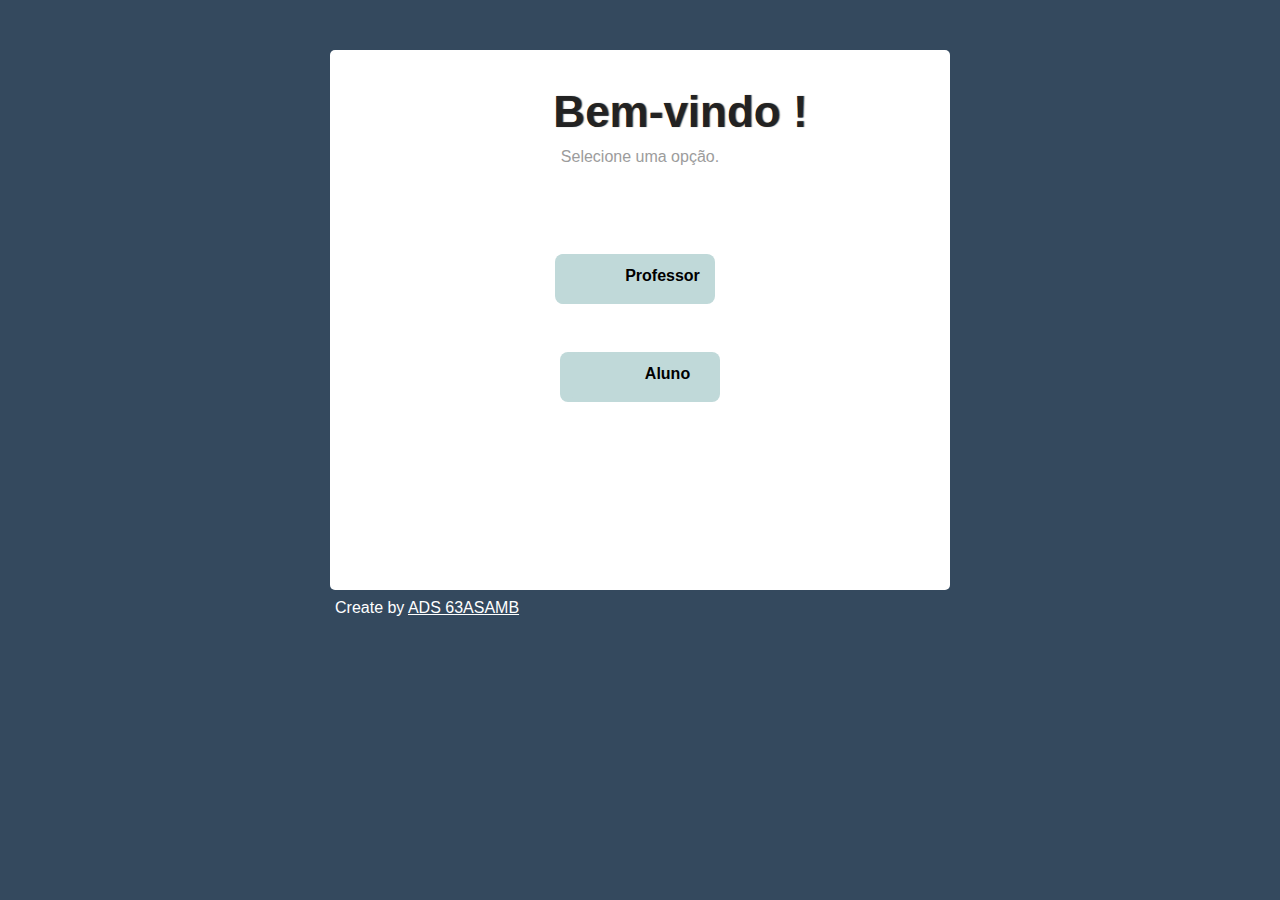
<file: Tela Login/Login A+P/Loginescolha.html>
<!DOCTYPE html>
<html lang="en" >

<head>

  <meta charset="UTF-8">
  <title>Login FutureFit</title>
  
  
  
      <link rel="stylesheet" href="css/style.css">

  
</head>

<body>

  <div id="wrapper" text align="center">
<div class="join">&nbsp;&nbsp;&nbsp;&nbsp;&nbsp;&nbsp;&nbsp;&nbsp;&nbsp;&nbsp;&nbsp;&nbsp;&nbsp;&nbsp;&nbsp;Bem-vindo !</div>
    	<div class="lock"></div>
	        <div class="clr"></div>
    	    	<div class="login-options">Selecione uma opção.</div><br /> <br /><br /> <br />
                	                  
    <a class="professor" href="../Login Professor/escolhaprofessor.html" >Professor</a><br /> <br /><br /> <br />                                          
                    
<a class="aluno" href="../Login Aluno/escolhaaluno.html" >Aluno</a><br />
                </div>
</div>
<div class="footer">Create by <a  href="../../index_professor.html" target="_blank">ADS 63ASAMB</a></div>
  
  

</body>

</html>
</file>
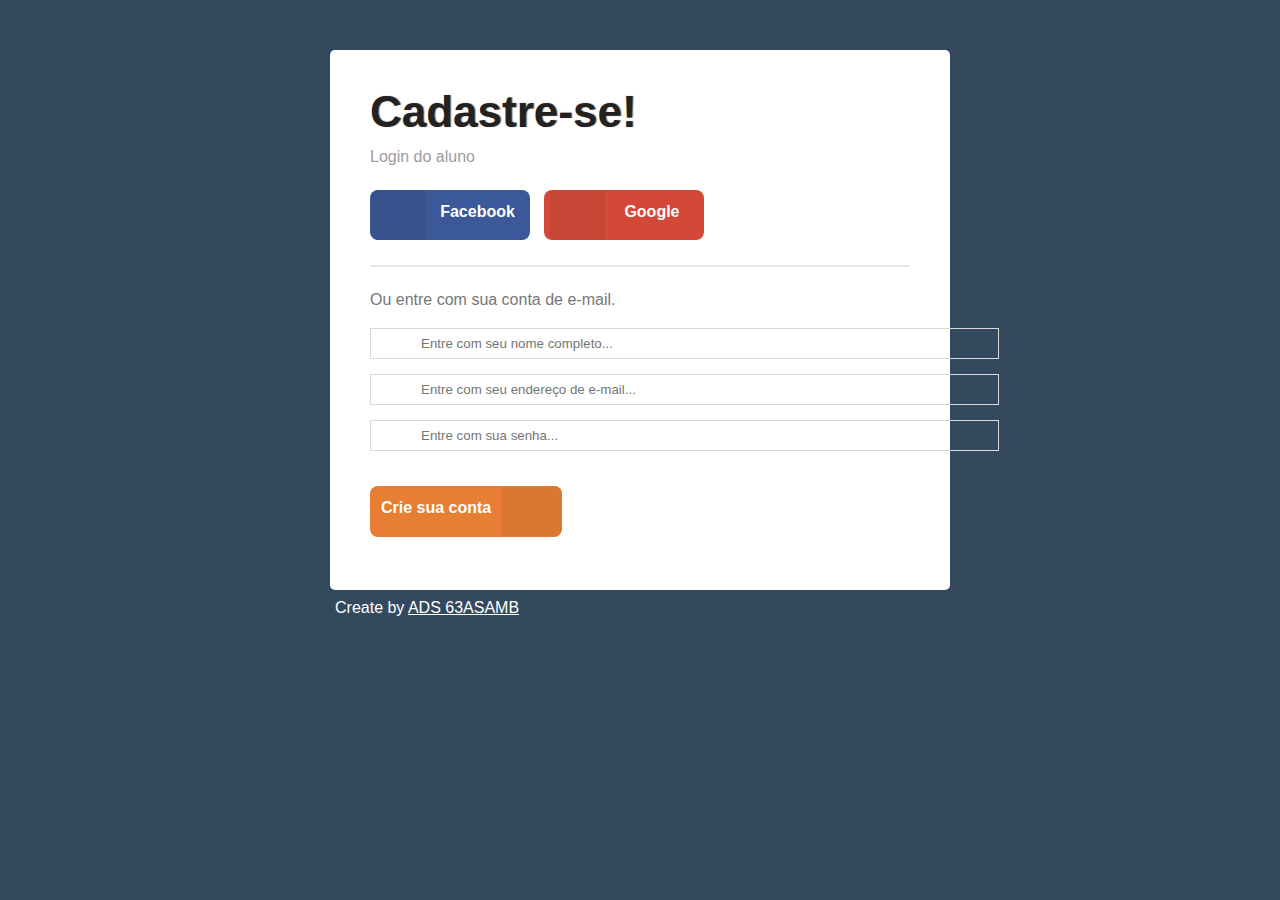
<file: Tela Login/Login Aluno/escolhaaluno.html>
<!DOCTYPE html>
<html lang="en" >

<head>
  <meta charset="UTF-8">
  <title>Login FutureFit</title>
  
  
  
      <link rel="stylesheet" href="css/style.css">

  
</head>

<body>

  <div id="wrapper">
	<div class="join">Cadastre-se!</div>
    	<div class="lock"></div>
	        <div class="clr"></div>
    	    	<div class="login-options">Login do aluno</div>
                	<a class="facebook" href="#">Facebook</a>
                    <a class="google" href="#">Google</a>
                    <div class="clr"><hr /></div>
                    		<div class="mail-text">Ou entre com sua conta de e-mail.</div>
                            		<div class="forms">
                                    <form action="" method="get" name="register">
                                    <input name="fullname" type="text" placeholder="Entre com seu nome completo..." size="70" onClick="border: 1px solid #30a8da;" id="username"/>
                                    <input name="email" type="text" placeholder="Entre com seu endereço de e-mail..." size="70" onClick="border: 1px solid #30a8da;" id="mail"/>
                                    <input name="password" type="password" placeholder="Entre com sua senha..." size="70" onClick="border: 1px solid #30a8da;" id="password"/>
                                    </form>
                                    </div>
						<a class="create-acc" href="../../index.html" >Crie sua conta</a>
</div>
<div class="footer">Create by <a href="../../index.html" target="_blank">ADS 63ASAMB</a></div>
  
  

</body>

</html>
</file>
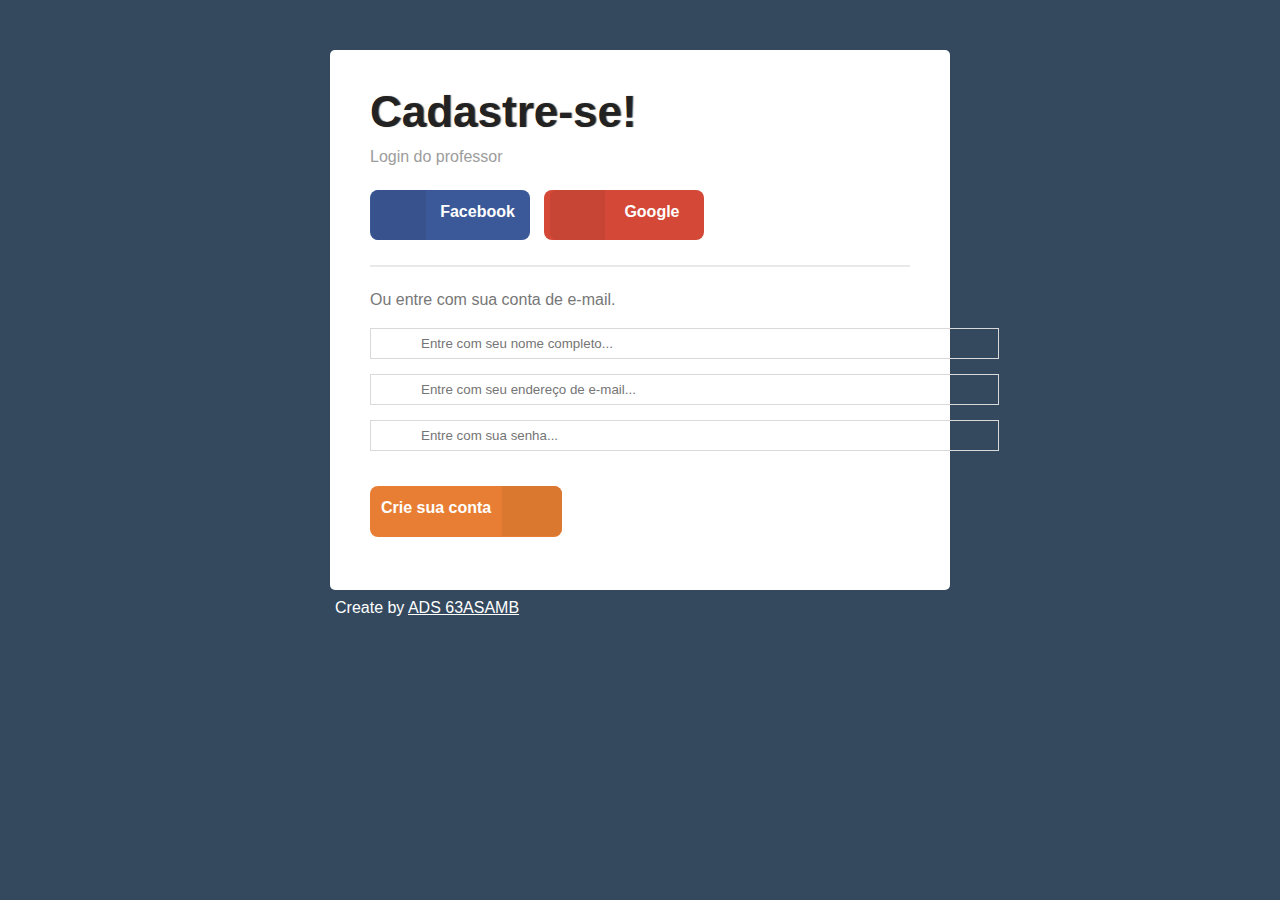
<file: Tela Login/Login Professor/escolhaprofessor.html>
<!DOCTYPE html>
<html lang="en" >

<head>
  <meta charset="UTF-8">
  <title>Login FutureFit</title>
  
  
  
      <link rel="stylesheet" href="css/style.css">

  
</head>

<body>

  <div id="wrapper">
	<div class="join">Cadastre-se!</div>
    	<div class="lock"></div>
	        <div class="clr"></div>
    	    	<div class="login-options">Login do professor</div>
                	<a class="facebook" href="#">Facebook</a>
                    <a class="google" href="#">Google</a>
                    <div class="clr"><hr /></div>
                    		<div class="mail-text">Ou entre com sua conta de e-mail.</div>
                            		<div class="forms">
                                    <form action="" method="get" name="register">
                                    <input name="fullname" type="text" placeholder="Entre com seu nome completo..." size="70" onClick="border: 1px solid #30a8da;" id="username"/>
                                    <input name="email" type="text" placeholder="Entre com seu endereço de e-mail..." size="70" onClick="border: 1px solid #30a8da;" id="mail"/>
                                    <input name="password" type="password" placeholder="Entre com sua senha..." size="70" onClick="border: 1px solid #30a8da;" id="password"/>
                                    </form>
                                    </div>
						<a class="create-acc" href="../../index_professor.html" >Crie sua conta</a>
</div>
<div class="footer">Create by <a href="#" target="_blank">ADS 63ASAMB</a></div>
  
  

</body>

</html>
</file>
<file: Tela Login/Login A+P/css/style.css>
html, body, div, span, applet, object, iframe,
h1, h2, h3, h4, h5, h6, p, blockquote, pre,
a, abbr, acronym, address, big, cite, code,
del, dfn, em, img, ins, kbd, q, s, samp,
small, strike, strong, sub, sup, tt, var,
b, u, i, center,
dl, dt, dd, ol, ul, li,
fieldset, form, label, legend,
table, caption, tbody, tfoot, thead, tr, th, td,
article, aside, canvas, details, embed, 
figure, figcaption, footer, header, hgroup, 
menu, nav, output, ruby, section, summary,
time, mark, audio, video {
	margin: 0;
	padding: 0;
	border: 0;
	font-size: 100%;
	font: inherit;
	vertical-align: baseline;
}
/* HTML5 display-role reset for older browsers */
article, aside, details, figcaption, figure, 
footer, header, hgroup, menu, nav, section {
	display: block;
}
body {
	line-height: 1;
}
ol, ul {
	list-style: none;
}
blockquote, q {
	quotes: none;
}
blockquote:before, blockquote:after,
q:before, q:after {
	content: '';
	content: none;
}
table {
	border-collapse: collapse;
	border-spacing: 0;
}

/* Reset End */
.clr { clear: both;}
body {
	background: #34495e;
	margin: 0 auto;
	padding: 0 auto;
	font-family: 'Open Sans', sans-serif;
	color: #777;
	font-weight:300;
	font-size: 16px;
}
#wrapper {
	margin: 50px auto;
	width: 540px;
	height:460px;
	background: #fff;
	-webkit-border-radius: 5px;
	-moz-border-radius: 5px;
	-o-border-radius: 5px;
	-ms-border-radius: 5px;
	border-radius: 5px;
	padding: 40px;
}

.join {
	color: #222;
	font-size: 44px;
	font-weight:700;
	float: left;
	text-shadow: 1px 0 1px #777;
}
.lock {
	float: right;
	background:url("https://i.imgur.com/Jsq8WUM.png") no-repeat;
	width:14px;
	height:18px;
	margin-top: 12px;
}
.login-options {
	margin-top: 15px;
	float:right 20px;
	color: #9c9c9c;
	margin-bottom: 25px;
	
}
.professor {
    display: inline-block;
    text-align: center;
    vertical-align: middle;
	width: 160px;
	height:40px;
	padding-top: 10px;
    border: 0px solid #178bb6;
    border-radius: 8px;
    background: #C0D9D9;
    font-family: 'Open Sans', sans-serif;
	font-weight:700;
    color: #000000;
    text-decoration: none;
	margin-right: 10px;
}
.professor:hover,
.professor:focus {
    background: #C0D9D9;
    color: #ffffff;
    text-decoration: none;
}
.professor:active {
    background: #1ca4d6;
}
.professor:before{
    content:  "\0000a0";
    display: inline-block;
    height: 50px;
    width: 45px;
    line-height: 24px;
    margin: 0 4px -6px -4px;
    position: relative;
	padding-left: 10px;
    top: -10px;
    left: -10px;
    background: url("https://icon-icons.com/icons2/37/PNG/48/bookstack_libr_3024.png") no-repeat center center #C0D9D9;
    background-size: 13px 24px;
	-webkit-border-radius: 8px 0px 0px 8px;
	-moz-border-radius: 8px 0px 0px 8px;
	-o-border-radius: 8px 0px 0px 8px;
	-ms-border-radius: 8px 0px 0px 8px;
	border-radius: 8px 0px 0px 8px;
}
.aluno {
    display: inline-block;
    text-align: center;
    vertical-align: middle;
	width: 160px;
	height:40px;
	padding-top: 10px;
    border: 0px solid #178bb6;
    border-radius: 8px;
    background: #C0D9D9;
    font-family: 'Open Sans', sans-serif;
	font-weight:700;
    color: #000000;
    text-decoration: none;
}
.aluno:hover,
.aluno:focus {
    background: #C0D9D9;
    color: #ffffff;
    text-decoration: none;
}
.aluno:active {
    background: #C0D9D9;
}
.aluno:before{
    content:  "\0000a0";
    display: inline-block;
    height: 50px;
    width: 45px;
    line-height: 24px;
    margin: 0 4px -6px -4px;
    position: relative;
	padding-left: 10px;
    top: -10px;
    left: -15px;
    background: url("https://icon-icons.com/icons2/644/PNG/64/red_gym_icon-icons.com_59513.png") no-repeat center center #C0D9D9;
    background-size: 24px 24px;
	-webkit-border-radius: 8px 0px 0px 8px;
	-moz-border-radius: 8px 0px 0px 8px;
	-o-border-radius: 8px 0px 0px 8px;
	-ms-border-radius: 8px 0px 0px 8px;
	border-radius: 8px 0px 0px 8px;
}

.clr hr {
	border: 1px solid #e9e9e9;
	margin:25px 0;
}
.mail-text {
	color: #777;
}
.forms {
	margin-top: 20px;
	width:500px;
}
.forms input {
	border: 1px solid #d9d9d9 !important;
	color: #bebebe;
	padding: 7px 0px 7px 50px;
	outline:none;
    transition: all 0.25s ease-in-out;
    -webkit-transition: all 0.25s ease-in-out;
    -moz-transition: all 0.25s ease-in-out;
	margin-bottom: 15px;
}
.forms input:focus {
    box-shadow: 0 0 5px rgba(48, 168, 218, 1);
    -webkit-box-shadow: 0 0 5px rgba(48, 168, 218, 1); 
    -moz-box-shadow: 0 0 5px rgba(48, 168, 218, 1);
    border:1px solid rgba(48, 168, 218, 1) !important; 
}
.forms #username {
	background:url("https://i.imgur.com/n6engUt.png") no-repeat left center;
	background-position: 10px 5px;
	border-right: 1px solid #f1f1f1;
}
.forms #mail {
	background:url("https://i.imgur.com/xCWr97f.png") no-repeat left center;
	background-position: 10px 10px;
	border-right: 1px solid #f1f1f1;
}
.forms #password {
	background:url("https://i.imgur.com/69UwNcl.png") no-repeat left center;
	background-position: 10px 5px;
	border-right: 1px solid #f1f1f1;
}

.create-acc {
    display: inline-block;
    text-align: center;
    vertical-align: middle;
    padding: 10px 11px;
    border: 0px solid #b96529;
    border-radius: 8px;
    background: #992828;
    background: -webkit-gradient(linear, left top, left bottom, from(#e77e33), to(#e77e33));
    background: -moz-linear-gradient(top, #e77e33, #e77e33);
    background: linear-gradient(to bottom, #e77e33, #e77e33);
    font-family: 'Open Sans', sans-serif;
	font-weight:700;
    color: #ffffff;
    text-decoration: none;
	height: 31px;
	margin-top: 20px;
}
.create-acc:hover,
.create-acc:focus {
    border: 0px solid #e77e33;
    background: #db7830;
    color: #ffffff;
    text-decoration: none;
}
.create-acc:active {
    background: #982727;
    background: -webkit-gradient(linear, left top, left bottom, from(#8b4c1f), to(#e77e33));
    background: -moz-linear-gradient(top, #8b4c1f, #e77e33);
    background: linear-gradient(to bottom, #8b4c1f, #e77e33);
}
.create-acc:after{
    content:  "\0000a0";
    display: inline-block;
    height: 50px;
    width: 50px;
    line-height: 24px;
    margin: 0 4px -6px -4px;
    position: relative;
	padding-left: 10px;
    top: -10px;
    right: -15px;
    background: url("https://i.imgur.com/ZcP5IpD.png") no-repeat center center #db7830;
    background-size: 8px 11px;
	-webkit-border-radius: 0px 8px 8px 0px;
	-moz-border-radius: 0px 8px 8px 0px;
	-o-border-radius: 0px 8px 8px 0px;
	-ms-border-radius: 0px 8px 8px 0px;
	border-radius: 0px 8px 8px 0px;
}
.footer {
  width: 610px;
  margin: 0 auto;
  color: #fff;
  margin-top: -40px
}
.footer a {
  color: #fff;
  text-decoration: underline;
}
</file>
<file: Tela Login/Login Aluno/css/style.css>
html, body, div, span, applet, object, iframe,
h1, h2, h3, h4, h5, h6, p, blockquote, pre,
a, abbr, acronym, address, big, cite, code,
del, dfn, em, img, ins, kbd, q, s, samp,
small, strike, strong, sub, sup, tt, var,
b, u, i, center,
dl, dt, dd, ol, ul, li,
fieldset, form, label, legend,
table, caption, tbody, tfoot, thead, tr, th, td,
article, aside, canvas, details, embed, 
figure, figcaption, footer, header, hgroup, 
menu, nav, output, ruby, section, summary,
time, mark, audio, video {
	margin: 0;
	padding: 0;
	border: 0;
	font-size: 100%;
	font: inherit;
	vertical-align: baseline;
}
/* HTML5 display-role reset for older browsers */
article, aside, details, figcaption, figure, 
footer, header, hgroup, menu, nav, section {
	display: block;
}
body {
	line-height: 1;
}
ol, ul {
	list-style: none;
}
blockquote, q {
	quotes: none;
}
blockquote:before, blockquote:after,
q:before, q:after {
	content: '';
	content: none;
}
table {
	border-collapse: collapse;
	border-spacing: 0;
}

/* Reset End */
.clr { clear: both;}
body {
	background: #34495e;
	margin: 0 auto;
	padding: 0 auto;
	font-family: 'Open Sans', sans-serif;
	color: #777;
	font-weight:300;
	font-size: 16px;
}
#wrapper {
	margin: 50px auto;
	width: 540px;
	height:460px;
	background: #fff;
	-webkit-border-radius: 5px;
	-moz-border-radius: 5px;
	-o-border-radius: 5px;
	-ms-border-radius: 5px;
	border-radius: 5px;
	padding: 40px;
}

.join {
	color: #222;
	font-size: 44px;
	font-weight:700;
	float: left;
	text-shadow: 1px 0 1px #777;
}
.lock {
	float: right;
	background:url("https://i.imgur.com/Jsq8WUM.png") no-repeat;
	width:14px;
	height:18px;
	margin-top: 12px;
}
.login-options {
	margin-top: 15px;
	color: #9c9c9c;
	margin-bottom: 25px;
}
.facebook {
    display: inline-block;
    text-align: center;
    vertical-align: middle;
	width: 160px;
	height:40px;
	padding-top: 10px;
    border: 0px solid #178bb6;
    border-radius: 8px;
    background: #3b5998;
    font-family: 'Open Sans', sans-serif;
	font-weight:700;
    color: #ffffff;
    text-decoration: none;
	margin-right: 10px;
}
.facebook:hover,
.facebook:focus {
    background: #37528c;
    color: #ffffff;
    text-decoration: none;
}
.facebook:active {
    background: #1ca4d6;
}
.facebook:before{
    content:  "\0000a0";
    display: inline-block;
    height: 50px;
    width: 45px;
    line-height: 24px;
    margin: 0 4px -6px -4px;
    position: relative;
	padding-left: 10px;
    top: -10px;
    left: -10px;
    background: url("https://i.imgur.com/0bcxkOD.png") no-repeat center center #37528c;
    background-size: 13px 24px;
	-webkit-border-radius: 8px 0px 0px 8px;
	-moz-border-radius: 8px 0px 0px 8px;
	-o-border-radius: 8px 0px 0px 8px;
	-ms-border-radius: 8px 0px 0px 8px;
	border-radius: 8px 0px 0px 8px;
}
.google {
    display: inline-block;
    text-align: center;
    vertical-align: middle;
	width: 160px;
	height:40px;
	padding-top: 10px;
    border: 0px solid #178bb6;
    border-radius: 8px;
    background: #d34836;
    font-family: 'Open Sans', sans-serif;
	font-weight:700;
    color: #ffffff;
    text-decoration: none;
}
.google:hover,
.google:focus {
    background: #c74534;
    color: #ffffff;
    text-decoration: none;
}
.google:active {
    background: #1ca4d6;
}
.google:before{
    content:  "\0000a0";
    display: inline-block;
    height: 50px;
    width: 45px;
    line-height: 24px;
    margin: 0 4px -6px -4px;
    position: relative;
	padding-left: 10px;
    top: -10px;
    left: -15px;
    background: url("https://cdn.icon-icons.com/icons2/615/PNG/256/Google_icon-icons.com_56578.png") no-repeat center center #c74534;
    background-size: 24px 24px;
	-webkit-border-radius: 8px 0px 0px 8px;
	-moz-border-radius: 8px 0px 0px 8px;
	-o-border-radius: 8px 0px 0px 8px;
	-ms-border-radius: 8px 0px 0px 8px;
	border-radius: 8px 0px 0px 8px;
}

.clr hr {
	border: 1px solid #e9e9e9;
	margin:25px 0;
}
.mail-text {
	color: #777;
}
.forms {
	margin-top: 20px;
	width:500px;
}
.forms input {
	border: 1px solid #d9d9d9 !important;
	color: #bebebe;
	padding: 7px 0px 7px 50px;
	outline:none;
    transition: all 0.25s ease-in-out;
    -webkit-transition: all 0.25s ease-in-out;
    -moz-transition: all 0.25s ease-in-out;
	margin-bottom: 15px;
}
.forms input:focus {
    box-shadow: 0 0 5px rgba(48, 168, 218, 1);
    -webkit-box-shadow: 0 0 5px rgba(48, 168, 218, 1); 
    -moz-box-shadow: 0 0 5px rgba(48, 168, 218, 1);
    border:1px solid rgba(48, 168, 218, 1) !important; 
}
.forms #username {
	background:url("https://i.imgur.com/n6engUt.png") no-repeat left center;
	background-position: 10px 5px;
	border-right: 1px solid #f1f1f1;
}
.forms #mail {
	background:url("https://i.imgur.com/xCWr97f.png") no-repeat left center;
	background-position: 10px 10px;
	border-right: 1px solid #f1f1f1;
}
.forms #password {
	background:url("https://i.imgur.com/69UwNcl.png") no-repeat left center;
	background-position: 10px 5px;
	border-right: 1px solid #f1f1f1;
}

.create-acc {
    display: inline-block;
    text-align: center;
    vertical-align: middle;
    padding: 10px 11px;
    border: 0px solid #b96529;
    border-radius: 8px;
    background: #992828;
    background: -webkit-gradient(linear, left top, left bottom, from(#e77e33), to(#e77e33));
    background: -moz-linear-gradient(top, #e77e33, #e77e33);
    background: linear-gradient(to bottom, #e77e33, #e77e33);
    font-family: 'Open Sans', sans-serif;
	font-weight:700;
    color: #ffffff;
    text-decoration: none;
	height: 31px;
	margin-top: 20px;
}
.create-acc:hover,
.create-acc:focus {
    border: 0px solid #e77e33;
    background: #db7830;
    color: #ffffff;
    text-decoration: none;
}
.create-acc:active {
    background: #982727;
    background: -webkit-gradient(linear, left top, left bottom, from(#8b4c1f), to(#e77e33));
    background: -moz-linear-gradient(top, #8b4c1f, #e77e33);
    background: linear-gradient(to bottom, #8b4c1f, #e77e33);
}
.create-acc:after{
    content:  "\0000a0";
    display: inline-block;
    height: 50px;
    width: 50px;
    line-height: 24px;
    margin: 0 4px -6px -4px;
    position: relative;
	padding-left: 10px;
    top: -10px;
    right: -15px;
    background: url("https://i.imgur.com/ZcP5IpD.png") no-repeat center center #db7830;
    background-size: 8px 11px;
	-webkit-border-radius: 0px 8px 8px 0px;
	-moz-border-radius: 0px 8px 8px 0px;
	-o-border-radius: 0px 8px 8px 0px;
	-ms-border-radius: 0px 8px 8px 0px;
	border-radius: 0px 8px 8px 0px;
}
.footer {
  width: 610px;
  margin: 0 auto;
  color: #fff;
  margin-top: -40px
}
.footer a {
  color: #fff;
  text-decoration: underline;
}
</file>
<file: Tela Login/Login Professor/css/style.css>
html, body, div, span, applet, object, iframe,
h1, h2, h3, h4, h5, h6, p, blockquote, pre,
a, abbr, acronym, address, big, cite, code,
del, dfn, em, img, ins, kbd, q, s, samp,
small, strike, strong, sub, sup, tt, var,
b, u, i, center,
dl, dt, dd, ol, ul, li,
fieldset, form, label, legend,
table, caption, tbody, tfoot, thead, tr, th, td,
article, aside, canvas, details, embed, 
figure, figcaption, footer, header, hgroup, 
menu, nav, output, ruby, section, summary,
time, mark, audio, video {
	margin: 0;
	padding: 0;
	border: 0;
	font-size: 100%;
	font: inherit;
	vertical-align: baseline;
}
/* HTML5 display-role reset for older browsers */
article, aside, details, figcaption, figure, 
footer, header, hgroup, menu, nav, section {
	display: block;
}
body {
	line-height: 1;
}
ol, ul {
	list-style: none;
}
blockquote, q {
	quotes: none;
}
blockquote:before, blockquote:after,
q:before, q:after {
	content: '';
	content: none;
}
table {
	border-collapse: collapse;
	border-spacing: 0;
}

/* Reset End */
.clr { clear: both;}
body {
	background: #34495e;
	margin: 0 auto;
	padding: 0 auto;
	font-family: 'Open Sans', sans-serif;
	color: #777;
	font-weight:300;
	font-size: 16px;
}
#wrapper {
	margin: 50px auto;
	width: 540px;
	height:460px;
	background: #fff;
	-webkit-border-radius: 5px;
	-moz-border-radius: 5px;
	-o-border-radius: 5px;
	-ms-border-radius: 5px;
	border-radius: 5px;
	padding: 40px;
}

.join {
	color: #222;
	font-size: 44px;
	font-weight:700;
	float: left;
	text-shadow: 1px 0 1px #777;
}
.lock {
	float: right;
	background:url("https://i.imgur.com/Jsq8WUM.png") no-repeat;
	width:14px;
	height:18px;
	margin-top: 12px;
}
.login-options {
	margin-top: 15px;
	color: #9c9c9c;
	margin-bottom: 25px;
}
.facebook {
    display: inline-block;
    text-align: center;
    vertical-align: middle;
	width: 160px;
	height:40px;
	padding-top: 10px;
    border: 0px solid #178bb6;
    border-radius: 8px;
    background: #3b5998;
    font-family: 'Open Sans', sans-serif;
	font-weight:700;
    color: #ffffff;
    text-decoration: none;
	margin-right: 10px;
}
.facebook:hover,
.facebook:focus {
    background: #37528c;
    color: #ffffff;
    text-decoration: none;
}
.facebook:active {
    background: #1ca4d6;
}
.facebook:before{
    content:  "\0000a0";
    display: inline-block;
    height: 50px;
    width: 45px;
    line-height: 24px;
    margin: 0 4px -6px -4px;
    position: relative;
	padding-left: 10px;
    top: -10px;
    left: -10px;
    background: url("https://i.imgur.com/0bcxkOD.png") no-repeat center center #37528c;
    background-size: 13px 24px;
	-webkit-border-radius: 8px 0px 0px 8px;
	-moz-border-radius: 8px 0px 0px 8px;
	-o-border-radius: 8px 0px 0px 8px;
	-ms-border-radius: 8px 0px 0px 8px;
	border-radius: 8px 0px 0px 8px;
}
.google {
    display: inline-block;
    text-align: center;
    vertical-align: middle;
	width: 160px;
	height:40px;
	padding-top: 10px;
    border: 0px solid #178bb6;
    border-radius: 8px;
    background: #d34836;
    font-family: 'Open Sans', sans-serif;
	font-weight:700;
    color: #ffffff;
    text-decoration: none;
}
.google:hover,
.google:focus {
    background: #c74534;
    color: #ffffff;
    text-decoration: none;
}
.google:active {
    background: #1ca4d6;
}
.google:before{
    content:  "\0000a0";
    display: inline-block;
    height: 50px;
    width: 45px;
    line-height: 24px;
    margin: 0 4px -6px -4px;
    position: relative;
	padding-left: 10px;
    top: -10px;
    left: -15px;
    background: url("https://cdn.icon-icons.com/icons2/615/PNG/256/Google_icon-icons.com_56578.png") no-repeat center center #c74534;
    background-size: 24px 24px;
	-webkit-border-radius: 8px 0px 0px 8px;
	-moz-border-radius: 8px 0px 0px 8px;
	-o-border-radius: 8px 0px 0px 8px;
	-ms-border-radius: 8px 0px 0px 8px;
	border-radius: 8px 0px 0px 8px;
}

.clr hr {
	border: 1px solid #e9e9e9;
	margin:25px 0;
}
.mail-text {
	color: #777;
}
.forms {
	margin-top: 20px;
	width:500px;
}
.forms input {
	border: 1px solid #d9d9d9 !important;
	color: #bebebe;
	padding: 7px 0px 7px 50px;
	outline:none;
    transition: all 0.25s ease-in-out;
    -webkit-transition: all 0.25s ease-in-out;
    -moz-transition: all 0.25s ease-in-out;
	margin-bottom: 15px;
}
.forms input:focus {
    box-shadow: 0 0 5px rgba(48, 168, 218, 1);
    -webkit-box-shadow: 0 0 5px rgba(48, 168, 218, 1); 
    -moz-box-shadow: 0 0 5px rgba(48, 168, 218, 1);
    border:1px solid rgba(48, 168, 218, 1) !important; 
}
.forms #username {
	background:url("https://i.imgur.com/n6engUt.png") no-repeat left center;
	background-position: 10px 5px;
	border-right: 1px solid #f1f1f1;
}
.forms #mail {
	background:url("https://i.imgur.com/xCWr97f.png") no-repeat left center;
	background-position: 10px 10px;
	border-right: 1px solid #f1f1f1;
}
.forms #password {
	background:url("https://i.imgur.com/69UwNcl.png") no-repeat left center;
	background-position: 10px 5px;
	border-right: 1px solid #f1f1f1;
}

.create-acc {
    display: inline-block;
    text-align: center;
    vertical-align: middle;
    padding: 10px 11px;
    border: 0px solid #b96529;
    border-radius: 8px;
    background: #992828;
    background: -webkit-gradient(linear, left top, left bottom, from(#e77e33), to(#e77e33));
    background: -moz-linear-gradient(top, #e77e33, #e77e33);
    background: linear-gradient(to bottom, #e77e33, #e77e33);
    font-family: 'Open Sans', sans-serif;
	font-weight:700;
    color: #ffffff;
    text-decoration: none;
	height: 31px;
	margin-top: 20px;
}
.create-acc:hover,
.create-acc:focus {
    border: 0px solid #e77e33;
    background: #db7830;
    color: #ffffff;
    text-decoration: none;
}
.create-acc:active {
    background: #982727;
    background: -webkit-gradient(linear, left top, left bottom, from(#8b4c1f), to(#e77e33));
    background: -moz-linear-gradient(top, #8b4c1f, #e77e33);
    background: linear-gradient(to bottom, #8b4c1f, #e77e33);
}
.create-acc:after{
    content:  "\0000a0";
    display: inline-block;
    height: 50px;
    width: 50px;
    line-height: 24px;
    margin: 0 4px -6px -4px;
    position: relative;
	padding-left: 10px;
    top: -10px;
    right: -15px;
    background: url("https://i.imgur.com/ZcP5IpD.png") no-repeat center center #db7830;
    background-size: 8px 11px;
	-webkit-border-radius: 0px 8px 8px 0px;
	-moz-border-radius: 0px 8px 8px 0px;
	-o-border-radius: 0px 8px 8px 0px;
	-ms-border-radius: 0px 8px 8px 0px;
	border-radius: 0px 8px 8px 0px;
}
.footer {
  width: 610px;
  margin: 0 auto;
  color: #fff;
  margin-top: -40px
}
.footer a {
  color: #fff;
  text-decoration: underline;
}
</file>
